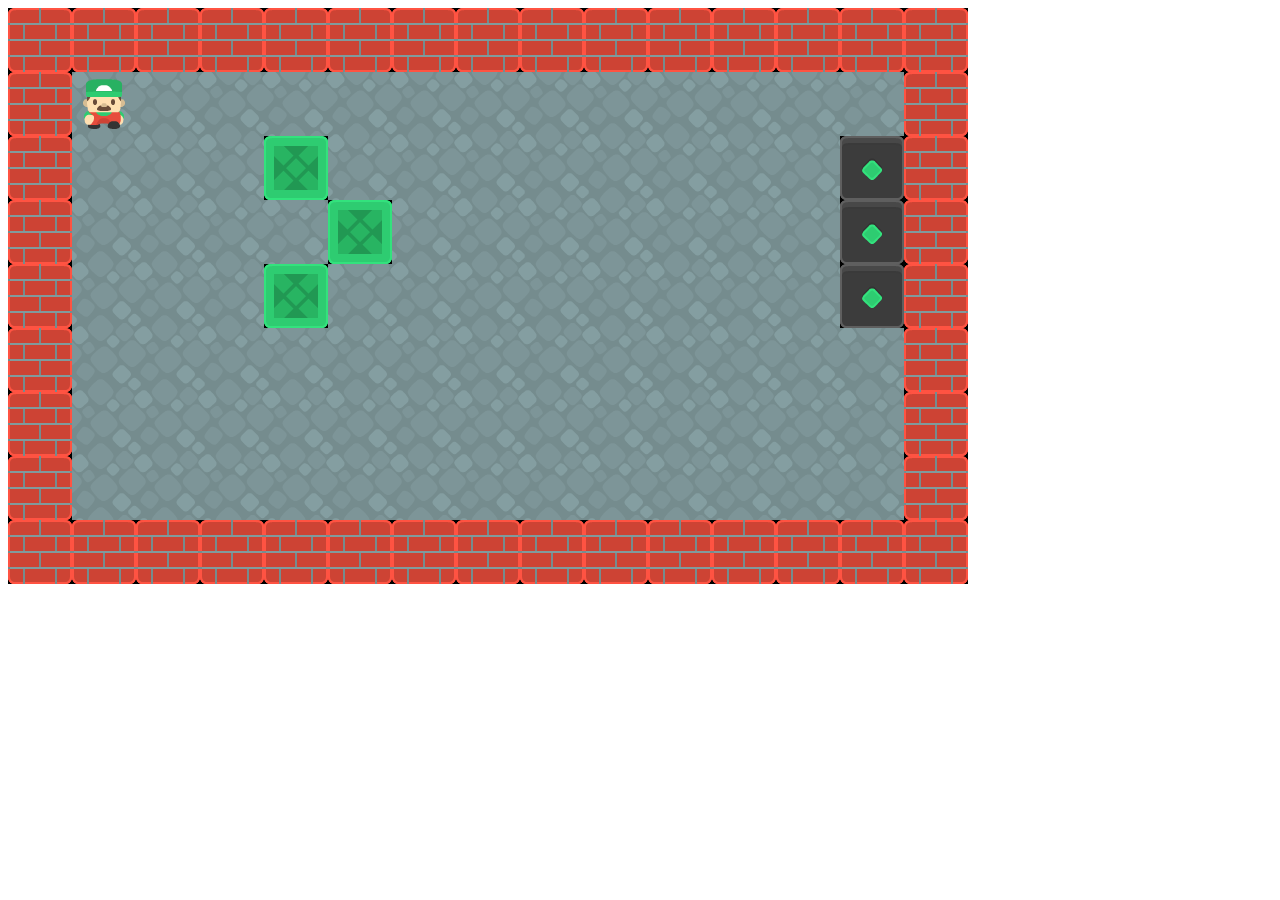
<file: gra sokoban/game.html>
<!DOCTYPE html>
<html lang="en">
<head>
	<meta content="text/html;charset=utf-8" http-equiv="Content-Type">
	<meta content="utf-8" http-equiv="encoding">
</head>

<body>
<canvas id="gameCanvas" width="960" height="576"></canvas>

<script src="js/ImageLoading.js"></script>
<script src="js/GraphicsCommon.js"></script>
<script src="js/Player.js"></script>
<script src="js/Map.js"></script>
<script src="js/Main.js"></script>

</body>
</html>
</file>
